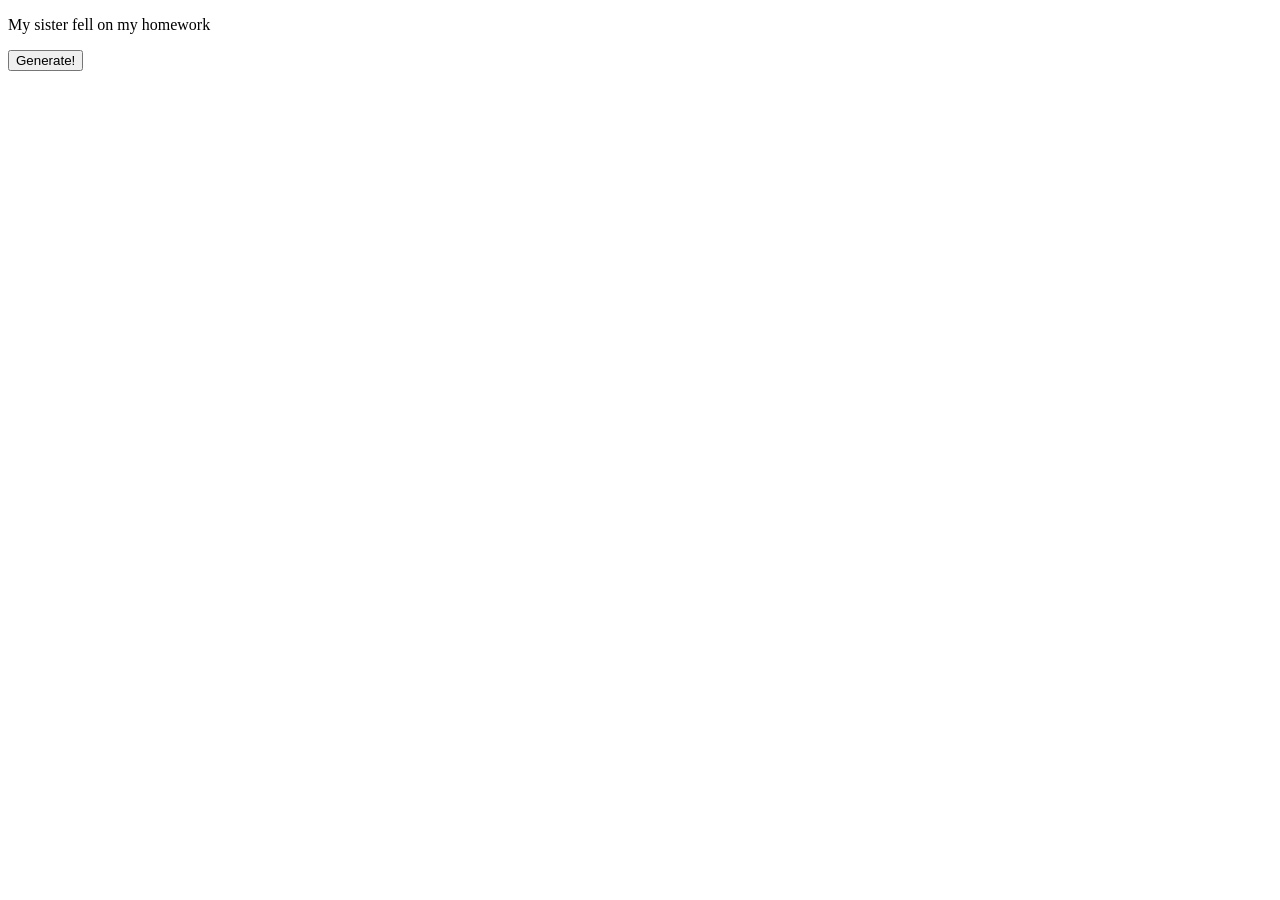
<file: src/index.html>
<!DOCTYPE html>
<html lang="en">
  <head>
    <meta charset="UTF-8" />
    <meta http-equiv="X-UA-Compatible" content="IE=edge" />
    <meta name="viewport" content="width=device-width, initial-scale=1.0" />
    <title>Excuse Generator</title>
  </head>
  <body>
    <div class="container">
      <p id="excuse">My sister fell on my homework</p>
      <button id="generate">Generate!</button>
    </div>
  </body>
</html>
</file>
